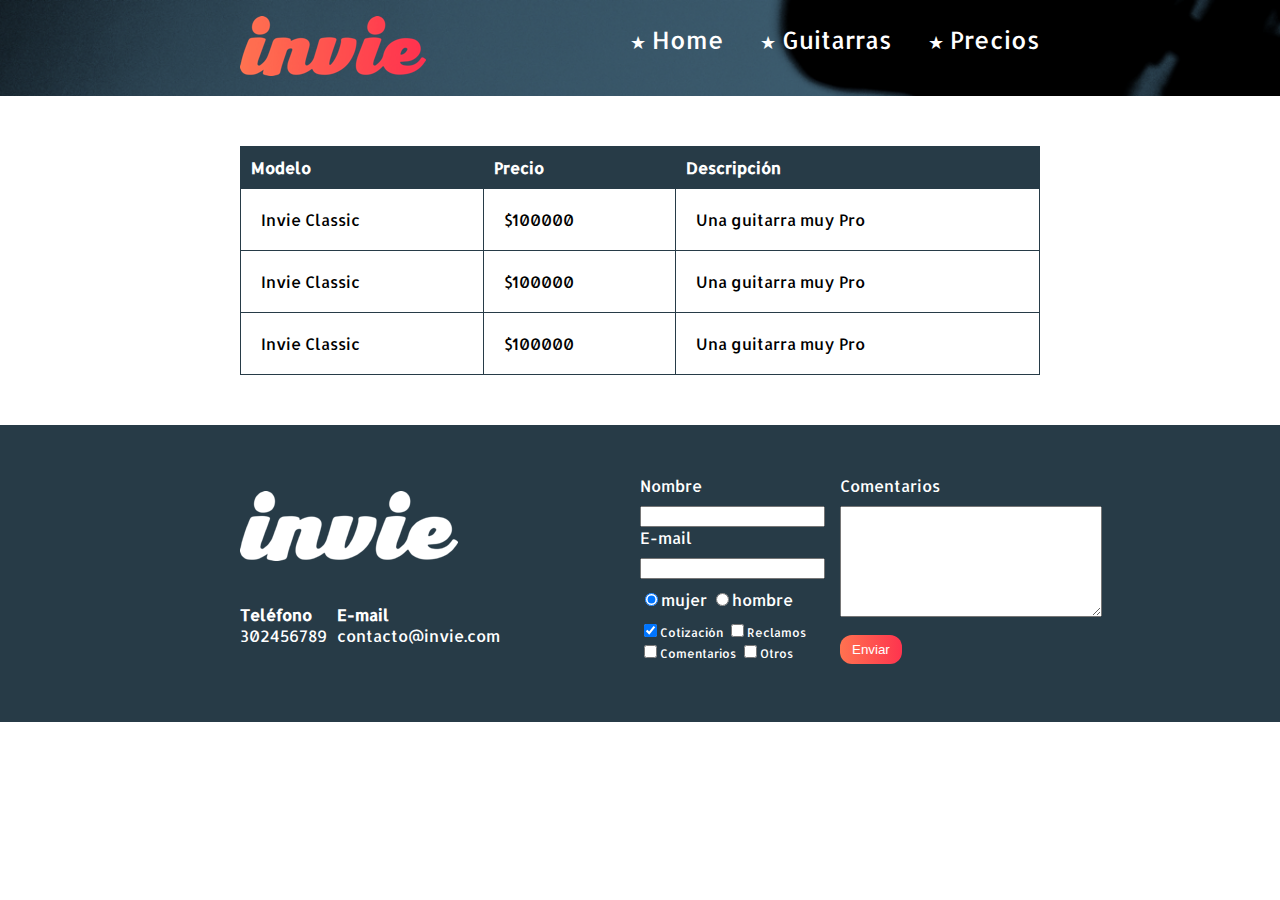
<file: precios.html>
<!DOCTYPE html>
<html lang="es">
<head>
	<meta charset="UTF-8">
	<title>Precios de tus mejores guitarras!!</title>
	<link rel="stylesheet" href="css/invie.css">
	<link href='https://fonts.googleapis.com/css?family=Montserrat:400,700|Allerta' rel='stylesheet' type='text/css'>
	<meta name="viewport" content="width=device-width,initial-scale=1, maximum-scale=1">
</head>
<body>

	<header id="header" class="header background"><!-- header -->

		<div class="contenedor"><figure class="logotipo"><!-- logotipo -->
			<img src="images/invie.png" width="186" height="60" alt="Invie logotipo"/>
		</figure>
		<span id="burger-button" class="burguer-button icon-menu"></span>
		<nav class="menu" id="menu"><!-- menu -->
			<ul>
				<li>
					<a href="index.html">Home</a>
				</li>
				<li>
					<a href="index.html#guitarras">Guitarras</a>
				</li>
				<li>
					<a href="precios.html">Precios</a>
				</li>
			</ul>		
		</nav></div>
	</header>

	<section class="tabla">
		<div class="contenedor"><table>
			<thead>
				<tr>
					<th>Modelo</th>
					<th>Precio</th>
					<th>Descripción</th>
				</tr>
			</thead>
			<tbody>
				<tr>
					<td>Invie Classic</td>
					<td>$100000</td>
					<td>Una guitarra muy Pro</td>
				</tr>
				<tr>
					<td>Invie Classic</td>
					<td>$100000</td>
					<td>Una guitarra muy Pro</td>
				</tr>
				<tr>
					<td>Invie Classic</td>
					<td>$100000</td>
					<td>Una guitarra muy Pro</td>
				</tr>
			</tbody>
		</table>
	</div>
</section>

<footer class="footer">
	<div class="contenedor">
		<div class="contacto">
			<img src="images/invie-white.png" alt="logotipo blanco">
			<a href="tel:+57302456789"><strong>Teléfono</strong> <span>302456789</span></a>
			<a href="mailto:conacto@invie.com"><strong>E-mail</strong> <span>contacto@invie.com</span></a>
		</div>
		<form class="formulario">
			<div class="col1">
				<label for="nombre">Nombre</label>
				<input type="text" required id="nombre" name="nombre">
				<label for="email">E-mail</label>
				<input type="email" required id="email" name="email">
				<div class="sexo">
					<label for="mujer"><input type="radio" id="mujer" checked name="sexo" value="mujer">mujer</input></label>
					<label for="hombre"><input type="radio" id="hombre" name="sexo" value="hombre">hombre</input></label>
				</div>
				<div class="intereses">
					<label for="cotizacion"><input type="checkbox" checked id="cotizacion" name="intereses" value="cotizacion">Cotización</label>
					<label for="reclamos"><input type="checkbox" id="reclamos" name="intereses" value="reclamos">Reclamos</label>
					<label for="comentarios"><input type="checkbox" id="comentarios" name="intereses" value="comentarios">Comentarios</label>
					<label for="otros"><input type="checkbox" id="otros" name="intereses" value="otros">Otros</label>
				</div>
			</div>
			<div class="col2">
				<label for="comentarios">Comentarios</label>
				<textarea name="comentarios" id="comentarios" cols="30" rows="7"></textarea>
				<input class="button" type="submit" value="Enviar">
			</div>
		</form>
	</div>
</footer>

</body>
</html>
</file>
<file: css/invie.css>
@font-face {
	font-family: 'icomoon';
	src:    url('../fonts/icomoon.eot?cs8w03');
	src:    url('../fonts/icomoon.eot?cs8w03#iefix') format('embedded-opentype'),
	url('../fonts/icomoon.ttf?cs8w03') format('truetype'),
	url('../fonts/icomoon.woff?cs8w03') format('woff'),
	url('../fonts/icomoon.svg?cs8w03#icomoon') format('svg');
	font-weight: normal;
	font-style: normal;
}

[class^="icon-"], [class*=" icon-"] {
	/* use !important to prevent issues with browser extensions that change fonts */
	font-family: 'icomoon' !important;
	speak: none;
	font-style: normal;
	font-weight: normal;
	font-variant: normal;
	text-transform: none;
	line-height: 1;

	/* Better Font Rendering =========== */
	-webkit-font-smoothing: antialiased;
	-moz-osx-font-smoothing: grayscale;
}

.icon-phone:before {
	content: "\e942";
}
.icon-envelope:before {
	content: "\e945";
}
.icon-menu:before {
	content: "\e9bd";
}
.icon-close:before {
	content: "\ea0d";
}

body{
	font-family: 'Allerta', sans-serif;
	margin: 0;
}

table{
	width:100%;

}

th{
	background: #273b47;
	color:white;
	padding:10px;
	text-align: left;
}

td{
	padding:20px;
}

table,td,th{
	border: 1px solid #273b47;
	border-collapse: collapse;
}

input,textarea{
	outline: 0;
}

input:focus,textarea:focus{
	background:lightgray;
}

.contenedor{
	max-width: 800px;
	margin: auto;
	position: relative;
}
.button{
	border-radius: 12px;
	background: #fd324e; 
	color:white;
	cursor: pointer;
	border:none;
	padding:7px 12px;
	margin-top: 18px;
	background: linear-gradient(to left,#fe344e,#ff7250);
	text-decoration: none;
}

.background{
	background-image: url("../images/background.png");
	background-size: cover;
}

.titulo{
	font-family: 'Montserrat', sans-serif;
	font-size: 70px;
	margin-bottom: 0;
	margin-top: 70px;
}

.titulo span{
	text-decoration: underline;
}

.title-a{
	font-size: 24px;
	margin-top: 0;
}

.title-b{
	font-size: 50px;
}

.guitarras{
	color: #1F313C;
	margin-bottom: 60px;
}

.guitarras h2{
	font-family: 'Montserrat', sans-serif;
	font-size: 35px;
}



.portada{
	color: white;
	padding: 20px;
	height: 500px;
}

.portada button{
	margin-bottom: 70px;
}

.logotipo{
	display: inline-block;
	margin-left: 0;
}

.menu{
	font-size: 24px;
	display:inline-block;
	position:absolute;
	right:0;
}

.menu  li{
	display: inline-block;
	margin-left: 30px;
}

.menu li:before{
	content: "★";
	font-size: 18px;
	line-height: 20px;
	color: white;
}

.menu a{
	color: white;
	text-decoration: none;
}

.guitarra{
	margin: 10px 10px 40px 10px;
	padding: 10px;
	border: 1px solid #1F313C;
	border-radius: 8px;
}

.guitarra.b{
	height: 190px;
}


.guitarra ol{
	padding:0;
}

.izquierda{
	float: left;
	position:relative;
}

.derecha{
	float: right;
	position: relative;
	top: -80px;
}
.contenedor-guitarra-a{
	padding-left: 20px
}

.contenedor-guitarra-b{
	margin-left: 370px;
	position:relative;
	bottom: 40px;
}

.header{
	position:relative;
}

.footer{
	background: #273b47;
	padding: 50px 10px;
}

.contacto{
	display:flex;
	width:300px;
	flex-wrap:wrap;
	align-items: center;
}

.contacto img{
	display: block;
}

.contacto strong{
	display:block;
}

.contacto a{
	color: white;
	text-decoration: none;
	margin: 10px 10px 10px 0;
}

.footer .contenedor{
	display: flex;
	justify-content:space-between;
}

.formulario{
	display:flex;
	width: 400px;
	color: white;
}

.col1,.col2{
	display:flex;
	flex-direction:column;
}

.col1{
	margin-right: 15px;
}

.col2{
	align-items:flex-start;
}

.intereses label{
	font-size: 12px;

}

.formulario label,.sexo,.intereses{
	margin-bottom: 10px;
}


.sexo{
	margin-top: 10px;
}

.tabla{
	margin: 50px 0;
}

.burguer-button{
	width:40px;
	border-radius: 50%;
	line-height: 40px;
	height:40px;
	background:#395667;
	display:inline-block;
	text-align: center;
	position:fixed;
	left: 20px;
	top: 20px;
	z-index: 3;
	color:white;
	display:none;
}

video{
	width:100%;
}

.video-responsive-contenedor{
	position:relative;
	padding-top: 56.25%;
}


.video-responsive-src{
	position:absolute;
	left: 0;
	top: 0;
	bottom:0;
	right:0;
	width:100%;
	height: 100%;
}

.video-demo{
	max-width: 500px;
	width:100%;
	/*margin: 0 auto 80px;*/
	border:5px solid #3C5B6E;
}

.video-demo-contenedor{
	display:flex;
	justify-content:center;
	margin-bottom: 80px;
}

@media screen and (max-width:800px) {

	.tabla{
		margin:50px 20px;
	}
	.tabla .contenedor{
		overflow: auto;
		border:1px solid #273b47;
	}

	.titulo{
		font-size: 45px;
		margin-top: 30px;
	}

	.title-a{
		font-size: 18px;
	}
	.portada{
		height:auto;
	}

	.portada .button{
		display:inline-block;
		margin-bottom: 30px;
	}

	.guitarras{
		text-align: center;
	}

	.derecha, .izquierda{
		float:none;
		position: static;

	}

	.title-b{
		margin:0;
	}

	.guitarra li{
		list-style: none;
	}

	.guitarra.b{
		height:auto;
	}

	.contenedor-guitarra-a{
		padding:0;
	}
	.contenedor-guitarra-b{
		position:static;
		margin: 0;
	}

	#comentarios{
		color: 25;
	}

	.video-demo-contenedor{
		margin-bottom: 30px;
	}

}

@media screen and (max-width: 767px){

	.footer .contenedor{
		display:block;
	}

	.contacto{
		margin:0 auto;
		display:block;
	}

	.contacto a{
		display:block;
	}

	.formulario{
		display: block;
		margin:0 auto;
		width:300px;
	}

	.sexo label{
		display:block;
	}

	.intereses label{
		display:block;
		font-size: 20px;
	}

	.col1{
		margin:0;
	}

	input[type="text"]{
		margin-bottom: 20px;
	}
	input[type="text"],
	input[type="email"]{
		font-size: 15px;
		padding: 5px;
	}

	textarea{
		width:100%;
	}

	input[type="radio"],
	input[type="checkbox"]{
		zoom: 1.5;
	}

	
}

@media screen and (max-width: 670px){
	.header{
		text-align: center;
	}

	.menu{
		position:static;
		display:block;
	}

	.menu li:first-child{
		margin:0;
	}

	.menu ul{
		padding:0;
	}

	.logotipo{
		margin:0;
	}
}

@media screen and (max-width: 480px){
	
	.precios .header .logotipo{
		margin: 50px 0;
	}

	.burguer-button{
		display:block;
	}

	.portada .contenedor{
		position:static;
	}

	.header .contenedor{
		position:static;
	}
	
	.header {
		position:static;
	}

	.menu{
		background: rgb(255,60,88);
		opacity: .8;
		position:fixed;
		left: -100vw;
		top:0;
		z-index: 2;
		bottom:0;
		right:0;
		display:flex;
		align-items:center;	
		width:100%;
		transition: .3s;
	}
	
	.menu.active{
		left: 0;
	}

	.menu ul{
		flex:1;
	}

	.menu li{
		display: block;
		margin: 0;
		padding: 20px 0;
		border-bottom: 1px solid white;
	}
	.menu li:before{
		display:none;
	}
	.menu li:first-child{
		border-top: 1px solid white;	
	}

	.portada{
		text-align: center;
	}

	.titulo{
		font-size: 30px;
	}
	.title{
		font-size: 16px;
	}

	.guitarra img{
		width:200px;
		height:auto;
	}

	.video-demo-contenedor{
		margin: 0 10px 30px 10px;
	}

	.portada .button{
		display:block;
	}

	.col2{
		align-items:stretch;
	}
}

@media screen and (-webkit-min-device-pixel-ratio: 2){
	body{
		border: 10px solid red;
	}
}
</file>
